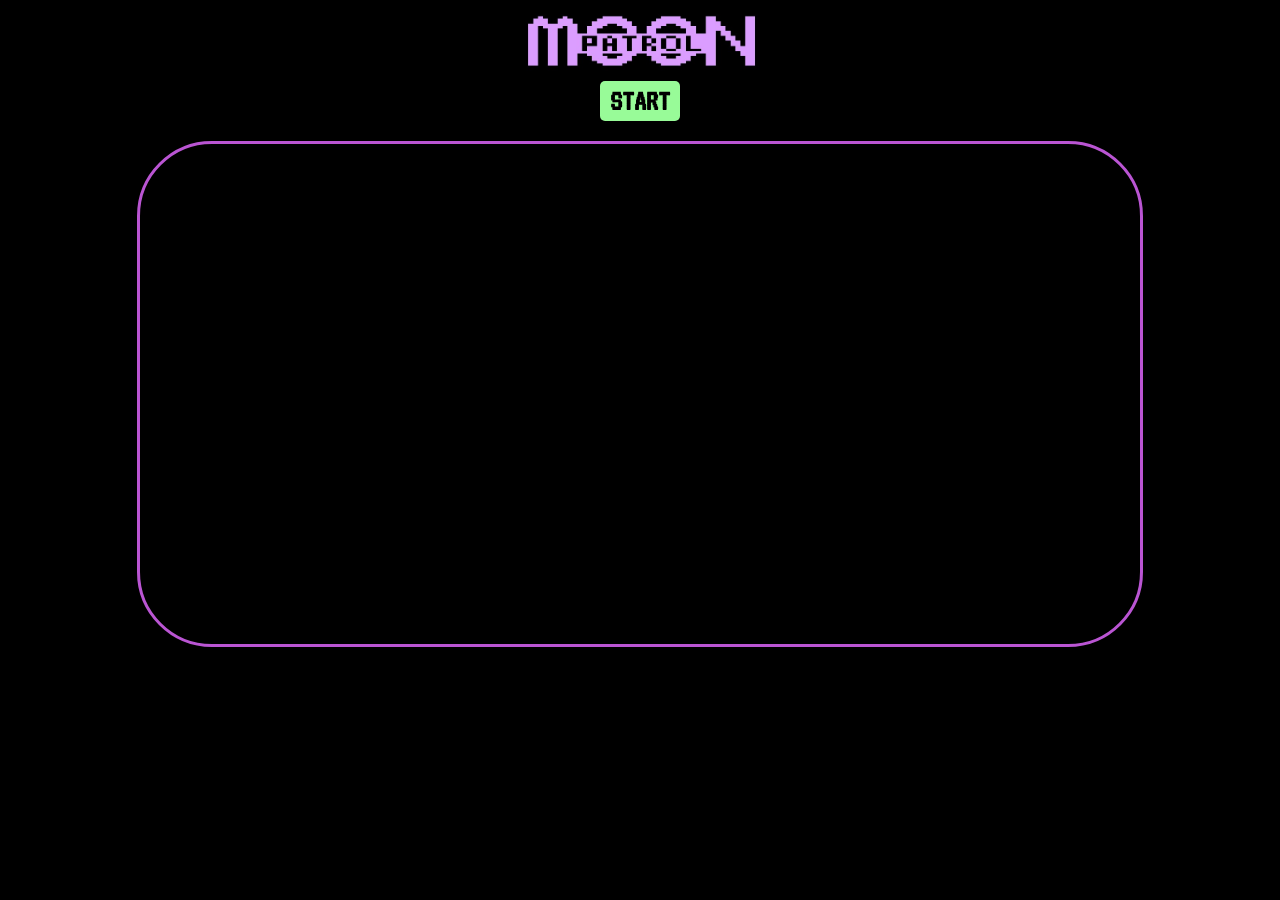
<file: starter_code/index.html>
<!DOCTYPE html>
<html lang="en">
<head>
  <meta charset="UTF-8">
  <meta name="viewport" content="width=device-width, initial-scale=1.0">
  <meta http-equiv="X-UA-Compatible" content="ie=edge">
  <link rel="stylesheet" href="styles.css">
  <link href="https://fonts.googleapis.com/css?family=VT323" rel="stylesheet">
  <title>Moon patrol</title>
</head>
<body>
  <img src="./images/logo.jpg" alt="" style="width:20%;">
  <br>
  <button id="start-button"><b>START</b></button>
  <div id="game-board"></div>
  <canvas id="canvas" width="1000" height="500"></canvas>
  <script src="main.js"></script>
</body>
</html>
</file>
<file: starter_code/styles.css>
body {
    text-align: center;
    background: black;
}

body button {
    font-size: 30px;
    font-family: VT323;
    background-color: palegreen;
    color: black;
    padding: 5px 10px;
    border: 0;
    box-shadow: 0;
    border-radius: 5px;
    margin-bottom: 20px;
}

canvas{
    border-radius: 75px;
    border: 3px solid mediumorchid;
}
</file>
